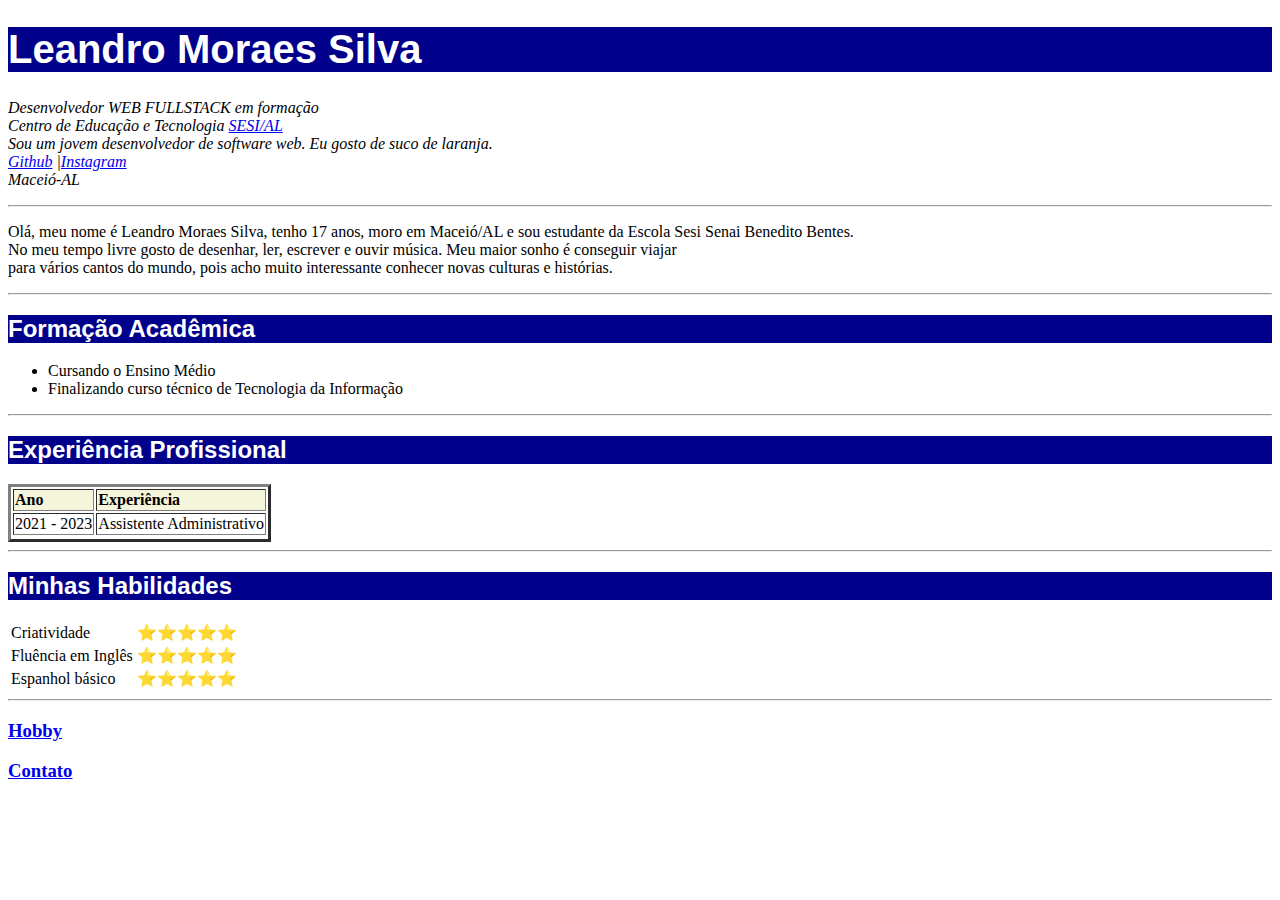
<file: index.html>
<!DOCTYPE html>
<html lang="en">
<head>
    <meta charset="UTF-8">
    <meta http-equiv="X-UA-Compatible" content="IE=edge">
    <meta name="viewport" content="width=device-width, initial-scale=1.0">
    <title>Leandro Moraes Homepage</title>
    <link rel="stylesheet" href="./style.css"
</head>
<body>
    <h1 id="Nome">Leandro Moraes Silva</h1>
    <p id="info">
        <em>Desenvolvedor WEB FULLSTACK em formação</em> <br> 
        <em>Centro de Educação e Tecnologia <a href="https://al.sesi.com.br/servicos/ebep-educacao-basica-do-sesi-articulada-com-a-educacao-profissional-do-senai" 
        target="_blank">SESI/AL</a> <br> 
        Sou um jovem desenvolvedor de software web. Eu gosto de suco de laranja. <br>
        <a href="https://github.com/Leandro308" target="_blank">Github</a> |<a href="https://www.instagram.com/" target="_blank">Instagram</a> <br>
        Maceió-AL
        </em>
        <hr>
</p>
<p id="corpoTexto1"> Olá, meu nome é Leandro Moraes Silva, tenho 17 anos, moro em Maceió/AL e sou estudante da Escola Sesi Senai Benedito Bentes. <br> 
    No meu tempo livre gosto de desenhar, ler, escrever e ouvir música. Meu maior sonho é conseguir viajar <br>
    para vários cantos do mundo, pois acho muito interessante conhecer novas culturas e histórias. </p>
    <hr>
    <h2 id="formacaoAcademica">Formação Acadêmica</h2>
    <ul id="info2">
        <li>Cursando o Ensino Médio</li>
        <li>Finalizando curso técnico de Tecnologia da Informação</li>
    </ul>
    <hr>
    <h2 id="experienciaProfissional">Experiência Profissional </h2>
    <table ; border="3">
        <thead>
            <tr id="tabela">
                <td><strong>Ano</strong></td>
                <td><strong>Experiência</strong></td>
            </tr>
          </thead>
              <td id="data">2021 - 2023</td>
              <td id="data2">Assistente Administrativo</td>
          <tbody>
            <tr>
            </tr>
            
          </tbody>
 </table>
 <hr>
 <h2 id="minhasHabilidades">Minhas Habilidades</h2>
 <table>
    <tbody>
        <tr>
            <td id="tabela3">Criatividade</td>
            <td>⭐⭐⭐⭐⭐</td>
        </tr>
        <tr>
            <td id="tabela4">Fluência em Inglês</td>
            <td>⭐⭐⭐⭐⭐</td>
        </tr>
        <tr>
            <td id="tabela5">Espanhol básico</td>
            <td>⭐⭐⭐⭐⭐</td>
        </tr>
    </tbody>
 </table>
 
 <hr>
 <h3><a href="./hobby.html">Hobby</a></h3>
 <h3><a href="./contato.html">Contato</a></h3>
</body>
</html>
</file>
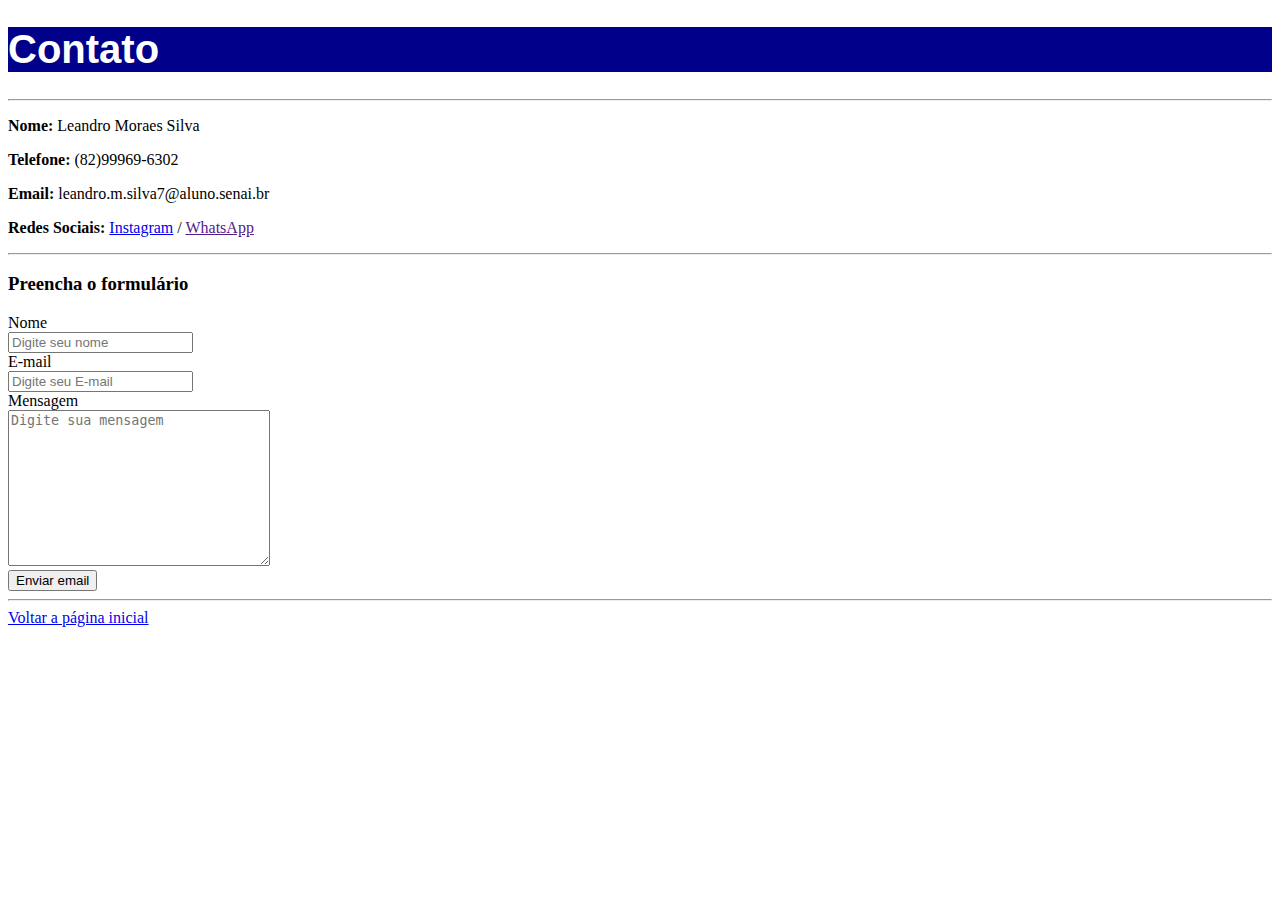
<file: contato.html>
<!DOCTYPE html>
<html lang="en">
<head>
    <meta charset="UTF-8">
    <meta http-equiv="X-UA-Compatible" content="IE=edge">
    <meta name="viewport" content="width=device-width, initial-scale=1.0">
    <title>Contato</title>
    <link rel="stylesheet" href="./style.css"
</head>
<body>
    <h1 id="contato" >Contato</h1>
    <hr>
    <p><strong>Nome: </strong> Leandro Moraes Silva</p>
    <p><strong>Telefone:</strong> (82)99969-6302</p>
    <p> <strong>Email: </strong>leandro.m.silva7@aluno.senai.br</p>
    <p> <strong>Redes Sociais:</strong> <a href="https://www.instagram.com/" target="_blank">Instagram</a> / <a href="" target="_blank">WhatsApp</a> </p>
    <hr>
    
    <h3>Preencha o formulário</h3>
    <form action="mailto:leandro.m.silva7@aluno.senai.br" method="post" >
        
        <label for="email">Nome</label> <br>
        <input type="text" id="nome" placeholder="Digite seu nome" required> <br>
        
        <label for="email">E-mail</label> <br>
        <input type="email" id="email" placeholder="Digite seu E-mail" required> <br>
        

        <label for="mensagem">Mensagem</label> <br>
        <textarea id="mensagem" cols="30" rows="10" placeholder="Digite sua mensagem"></textarea> <br>
        <input type="submit" value="Enviar email">
    </form>
    <hr>
    <a href="./index.html">Voltar a página inicial</a>
</body>
</html>
</file>
<file: style.css>
#Nome{
    color: white;
    background: darkblue;
    font-size: 40px;
    font-family: 'Franklin Gothic Medium', 'Arial Narrow', Arial, sans-serif;
}

#formacaoAcademica{
    color: white;
    background: darkblue;
    font-family: 'Franklin Gothic Medium', 'Arial Narrow', Arial, sans-serif;
}

#experienciaProfissional{
    color: white;
    background: darkblue;
    font-family: 'Franklin Gothic Medium', 'Arial Narrow', Arial, sans-serif;
}

#minhasHabilidades{
    color: white;
    background: darkblue;
    font-family: 'Franklin Gothic Medium', 'Arial Narrow', Arial, sans-serif;
}

#tabela{
    background-color:beige
}

#contato{
    color: white;
    background: darkblue;
    font-size: 40px;
    font-family: 'Franklin Gothic Medium', 'Arial Narrow', Arial, sans-serif;
}

#hobbies{
    color: white;
    background: darkblue;
    font-size: 40px;
    font-family:'Franklin Gothic Medium', 'Arial Narrow', Arial, sans-serif;
}
</file>
